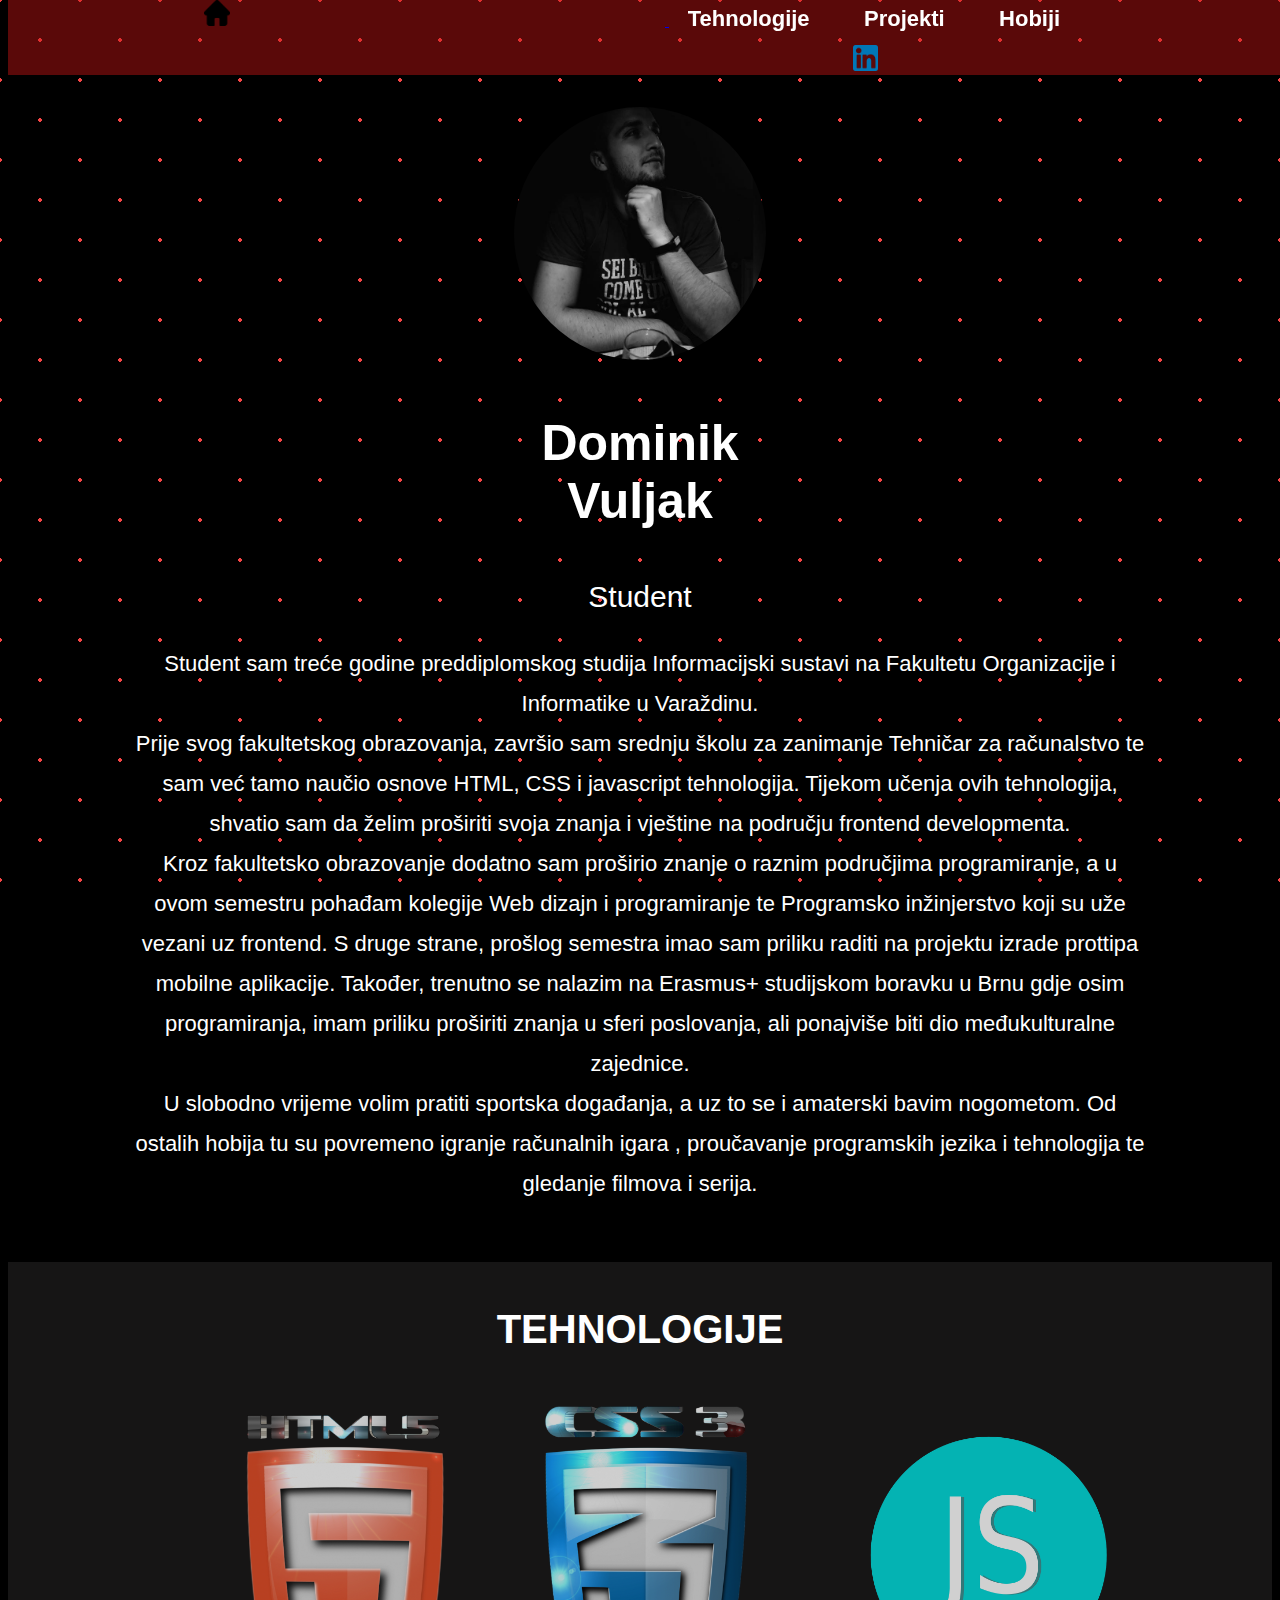
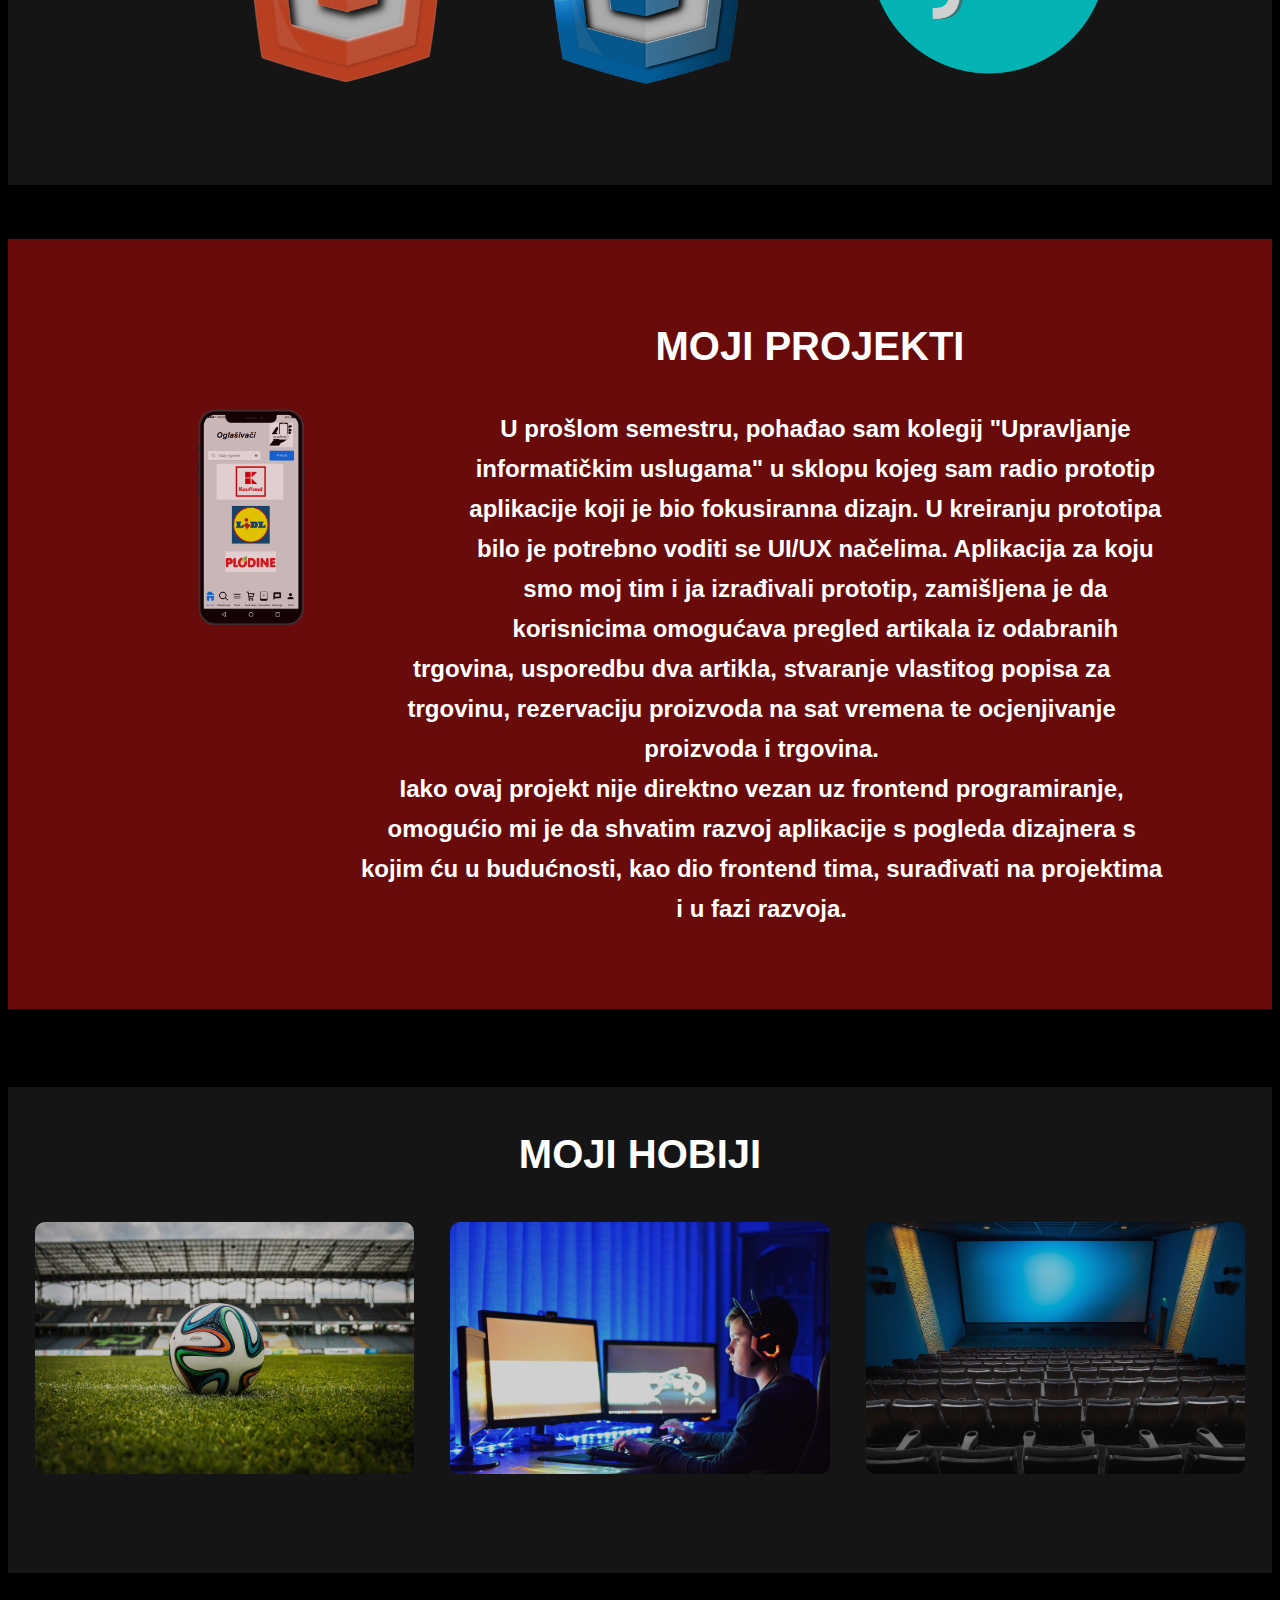
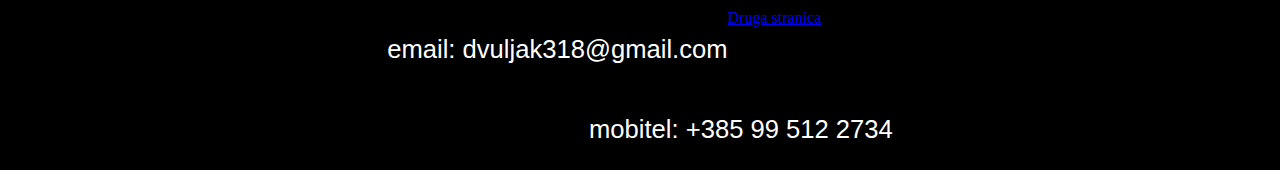
<file: index.html>
<!DOCTYPE html>

<head>
    <meta charset="utf-8">
    <link rel="stylesheet" href="style.css">
    <title>Moj online CV</title>
</head>

<body>
        <div id="navigation">
            <a href="index.html">
                <img src="home.png" id="home">
            </a>
            <input type="button" onclick ="window.location.href='#cetvrti_paragraf'" value="Tehnologije" class="gumb">
            <input type="button" onclick ="window.location.href='#peti_paragraf'" value="Projekti" class="gumb">
            <input type="button" onclick ="window.location.href='#sesti_paragraf'" value="Hobiji" class="gumb">
            <a href="https://www.linkedin.com/in/dominik-vuljak-619712209/" >
                <img src="linkedin.png" id="linkedin">
            </a>
        </div>

        <br><br>
        <img src="profil.jpeg" id="slika1">
        <p id="prvi_paragraf">
            Dominik Vuljak
        </p>
        <p id="drugi_paragraf">
            Student 
        </p>
        

            

        <p id="treci_paragraf">
            Student sam treće godine preddiplomskog studija Informacijski sustavi na Fakultetu Organizacije i Informatike u Varaždinu. <br>
            Prije svog fakultetskog obrazovanja, završio sam srednju školu za zanimanje Tehničar za računalstvo te sam već tamo naučio osnove HTML, CSS i javascript tehnologija. 
            Tijekom učenja ovih tehnologija, shvatio sam da želim proširiti svoja znanja i vještine na području frontend developmenta.<br>
            Kroz fakultetsko obrazovanje dodatno sam proširio znanje o raznim područjima programiranje, a u ovom semestru pohađam kolegije Web dizajn i programiranje
            te Programsko inžinjerstvo koji su uže vezani uz frontend. S druge strane, prošlog semestra imao sam priliku raditi na projektu izrade prottipa mobilne aplikacije.
            Također, trenutno se nalazim na Erasmus+ studijskom boravku u Brnu gdje osim programiranja, imam priliku proširiti 
            znanja u sferi poslovanja, ali ponajviše biti dio međukulturalne zajednice. <br>
            U slobodno vrijeme volim pratiti sportska događanja, a uz to se i amaterski bavim nogometom. Od ostalih hobija tu su povremeno igranje računalnih igara
            , proučavanje programskih jezika i tehnologija te gledanje filmova i serija.
        </p>
        <br><br>


        <p id="cetvrti_paragraf">
            <br>
            TEHNOLOGIJE<br><br>
            <img src="html.png" id="slika2" class="slika">
            <img src="css.png" id="slika3" class="slika">
            <img src="javascript.png" id="slika4" class="slika">
            <br><br><br>
        </p>
        <br><br><br>
        <div id="peti_paragraf">
            <br>
            <p class="projekti">MOJI PROJEKTI</p>
            <img src="aplikacija.png" id="aplikacija">
            <p id="projekti">
                U prošlom semestru, pohađao sam kolegij "Upravljanje informatičkim uslugama" u sklopu kojeg sam radio prototip aplikacije koji je
                bio fokusiranna dizajn. U kreiranju prototipa bilo je potrebno voditi se UI/UX načelima. Aplikacija za koju smo moj tim i ja
                izrađivali prototip, zamišljena je da korisnicima omogućava pregled artikala iz odabranih trgovina, usporedbu  dva artikla, stvaranje
                vlastitog popisa za trgovinu, rezervaciju proizvoda na sat vremena te ocjenjivanje proizvoda i trgovina. <br>
                Iako ovaj projekt nije direktno vezan uz frontend programiranje, omogućio mi je 
                da shvatim razvoj aplikacije s pogleda dizajnera s kojim ću u budućnosti, kao dio frontend tima, surađivati na projektima i u fazi razvoja.
                <br><br><br>
            </p>
            
        </div>


        <br><br><br>
        <p id="sesti_paragraf">
            <br>
            MOJI HOBIJI<br><br>
            <img src="lopta.jpg" id="slika5" class="slika">
            <img src="gaming.jpg" id="slika6" class="slika">
            <img src="movies.jpg" id="slika7" class="slika">
            <br><br><br>
        </p>   

        <br><br>
        
        <div id="sedmi_paragraf">
            <p id="email">email: dvuljak318@gmail.com</p> 
            <p id="mobitel">mobitel: +385 99 512 2734</p>
        </div>

        <a href="druga.html">Druga stranica</a>

        <script src="script.js"></script>

</body>


</html>
</file>
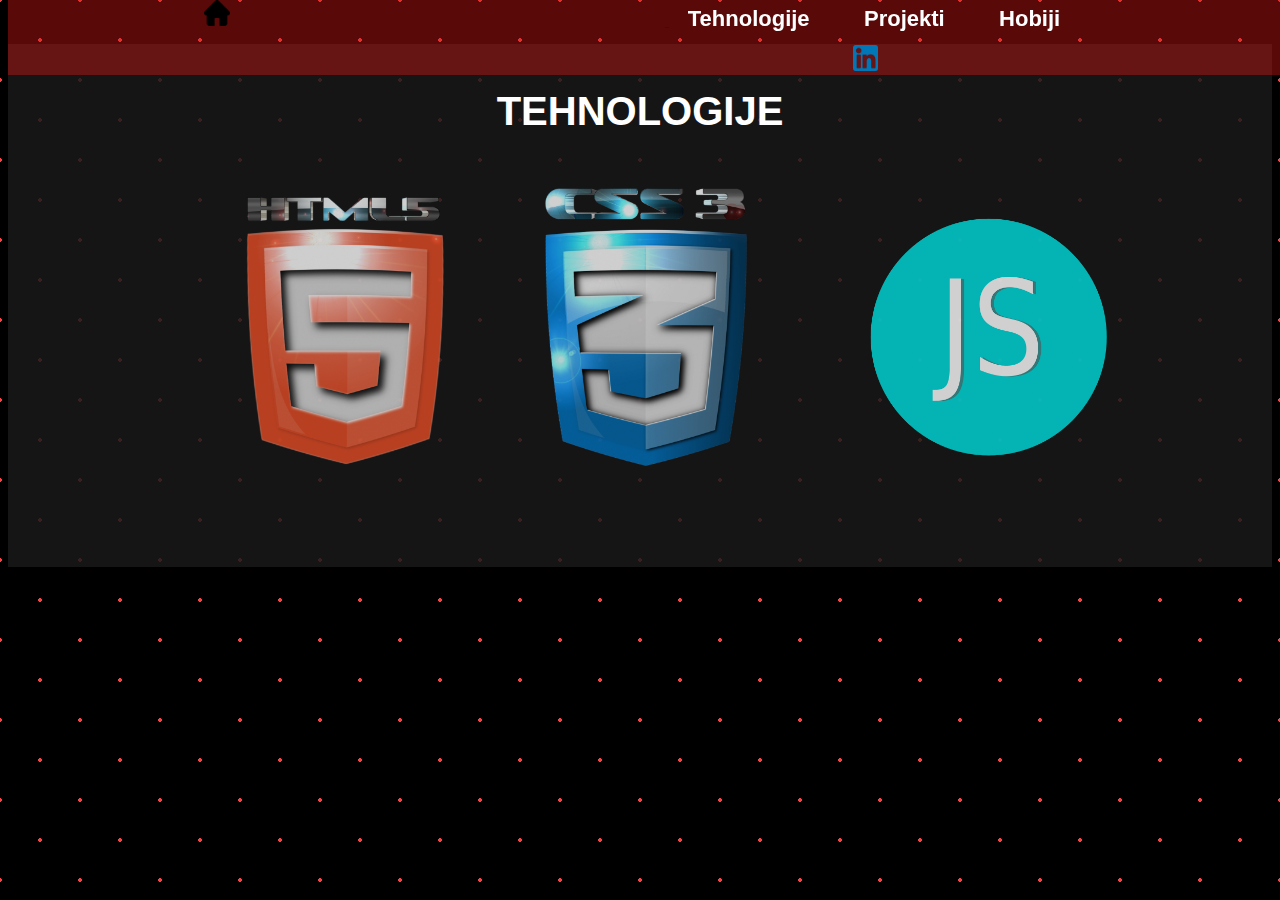
<file: druga.html>
<!DOCTYPE html>

<head>
    <meta charset="utf-8">
    <link rel="stylesheet" href="style.css">
    <title>Moj online CV</title>
</head>


<body>
    <div id="navigation">
        <a href="index.html">
            <img src="home.png" id="home">
        </a>
        <input type="button" onclick ="window.location.href='#cetvrti_paragraf'" value="Tehnologije" class="gumb">
        <input type="button" onclick ="window.location.href='#peti_paragraf'" value="Projekti" class="gumb">
        <input type="button" onclick ="window.location.href='#sesti_paragraf'" value="Hobiji" class="gumb">
        <a href="https://www.linkedin.com/in/dominik-vuljak-619712209/" >
            <img src="linkedin.png" id="linkedin">
        </a>
    </div>

    <br><br>
    <p id="cetvrti_paragraf">
        <br>
        TEHNOLOGIJE<br><br>
        <img src="html.png" id="slika2" class="slika">
        <img src="css.png" id="slika3" class="slika">
        <img src="javascript.png" id="slika4" class="slika">
        <br><br><br>
    </p>

    

    <script src="script.js"></script>

</body>


</html>
</file>
<file: style.css>
body{
    background-color: #000000;
    opacity: 1;
    background-image:  radial-gradient(#f74545 2px, transparent 2px), radial-gradient(#f74545 2px, #000000 2px);
    background-size: 80px 80px;
    background-position: 0 0,40px 40px; 
    background-attachment: fixed;
}

.gumb{
    margin-left: 1%;
    margin-right: 2%;
    margin-bottom: 0.5%;
    font-size: 1.375em;
    font-weight: bold;
    background-color: rgba(255, 255, 255, 0);
    color: #ffffff;
    text-align: center;
    border: #00000000;
}

#navigation{
    background-color: rgba(199, 21, 21, 0.452);
    position: fixed;
    top: 0;
    width: 100%;
    transition: top 1s;
    text-align: center;
    z-index: 10;
}

#home{
    width: 2%;
    margin-right: 34%;
}

#linkedin{
    margin-top: 0.5%;
    margin-left: 34%;
    width: 2%;
}

#slika1{
    margin-top: 5%;
    margin-left: 40%;
    margin-right: 40%;
    width: 20%;
    border-radius: 100%;
}

#prvi_paragraf{
    margin-left: 40%;
    margin-right: 40%;
    text-align: center;
    font-size: 3.125em;
    font-weight: bold;
    font-family: Arial, Helvetica, sans-serif;
    color: white;
}

#drugi_paragraf{
    margin-left: 40%;
    margin-right: 40%;
    text-align: center;
    font-size: 1.875em;
    font-family: Arial;
    color: white;
}

#treci_paragraf{
    text-align: center;
    margin-left: 10%;
    margin-right: 10%;
    font-size: 1.375em;
    font-family: sans-serif;
    color: white;
    line-height: 30pt;
}

#cetvrti_paragraf{
    background-color: rgba(26, 25, 25, 0.856);
    text-align: center;
    font-size: 2.5em;
    font-family: sans-serif;
    color: white;
    margin: 0%;
    z-index: 1;
    font-weight: bold;
}

#slika2{
    width: 20%;
    margin-left: 8%;
    margin-right: 1%;
}

#slika3{
    width: 22%;
    margin-left: 1%;
    margin-right: 1%;
}

#slika4{
    width: 26%;
    margin-left: 1%;
    margin-right: 1%;
}

#peti_paragraf{
    background-color: rgba(199, 21, 21, 0.534);
    text-align: center;
    font-size: 2.5em;
    font-family: sans-serif;
    color: white;
    margin: 0%;
    padding-left: 15%;
    z-index: 1;
    font-weight: bold;
}

.projekti{
    margin-left: 14%;
}

#aplikacija{
    margin-right: 15%;
    float: left;
    width: 10%;
    overflow: auto;
    position: relative;
    opacity: 80%;
    z-index: 1;
}

#aplikacija:hover{
    opacity: 100%;
    transform: scale(2.5);
    z-index: 2;
}

#projekti{
    text-align: center;
    margin-left: 15%;
    margin-right: 10%;
    font-size: 0.6em;
    font-family: sans-serif;
    color: white;
    line-height: 30pt;
}

#sesti_paragraf{   
    background-color: rgba(26, 25, 25, 0.856);
    text-align: center;
    font-size: 2.5em;
    font-family: sans-serif;
    color: white;
    margin: 0%;
    z-index: 1;
    font-weight: bold;
}

#slika5{
    width: 30%;
    border-radius: 10px;
    margin-left: 1%;
    margin-right: 1%;
}

#slika6{
    width: 30%;
    border-radius: 10px;
    margin-left: 1%;
    margin-right: 1%;
}

#slika7{
    width: 30%;
    border-radius: 10px;
    margin-left: 1%;
    margin-right: 1%;
}

.slika{
    position: relative;
    opacity: 80%;
    z-index: 1;
}

.slika:hover{
    opacity: 100%;
    transform: scale(1.3);
    z-index: 2;
}

#sedmi_paragraf{
    background-color: rgba(199, 21, 21, 0.534);
    text-align: center;
    font-size: 1.6em;
    color: white;
    font-family: sans-serif;
}

#email{
    padding-left: 30%;
    float: left;
}

#mobitel{
    padding-right: 30%;
    float: right;
}
</file>
